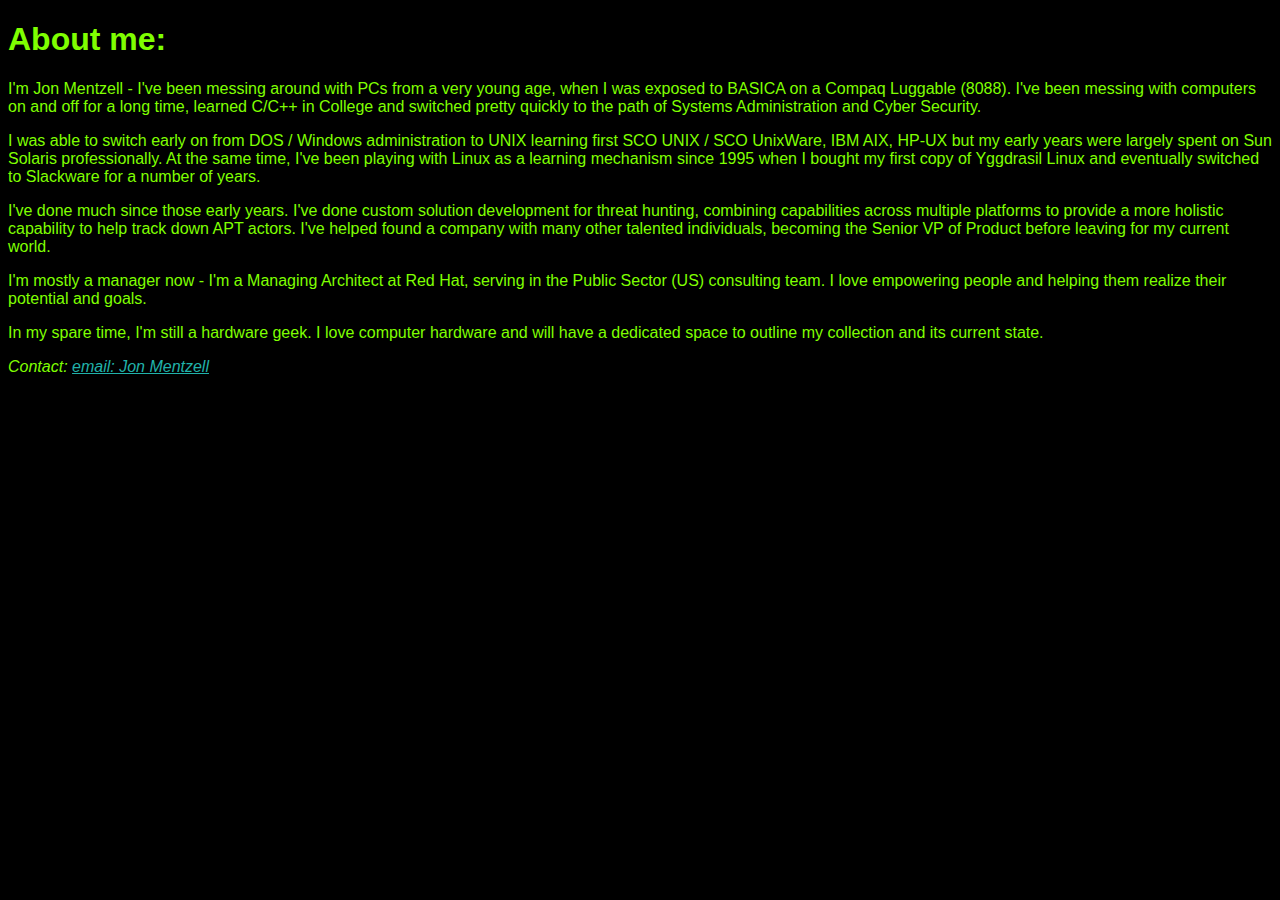
<file: content/about.html>
<!DOCTYPE html>
<!--[if lt IE 7]>      <html class="no-js lt-ie9 lt-ie8 lt-ie7"> <![endif]-->
<!--[if IE 7]>         <html class="no-js lt-ie9 lt-ie8"> <![endif]-->
<!--[if IE 8]>         <html class="no-js lt-ie9"> <![endif]-->
<!--[if gt IE 8]>      <html class="no-js"> <!--<![endif]-->
<html>
    <head>
        <meta charset="utf-8">
        <meta http-equiv="X-UA-Compatible" content="IE=edge">
        <title></title>
        <meta name="description" content="">
        <meta name="viewport" content="width=device-width, initial-scale=1">
        <link rel="stylesheet" href="../css/style.css">
    </head>
    <body>
        <!--[if lt IE 7]>
            <p class="browsehappy">You are using an <strong>outdated</strong> browser. Please <a href="#">upgrade your browser</a> to improve your experience.</p>
        <![endif]-->
        <H1>About me:</H1>

        <p>I'm Jon Mentzell - I've been messing around with PCs from a very young age, when I was exposed to BASICA on a Compaq Luggable (8088).  I've been messing with computers on and off for a long time, learned C/C++ in College and switched pretty quickly to the path of Systems Administration and Cyber Security.</p>
        <p>I was able to switch early on from DOS / Windows administration to UNIX learning first SCO UNIX / SCO UnixWare, IBM AIX, HP-UX but my early years were largely spent on Sun Solaris professionally.  At the same time, I've been playing with Linux as a learning mechanism since 1995 when I bought my first copy of Yggdrasil Linux and eventually switched to Slackware for a number of years.</p>
        <p>I've done much since those early years.  I've done custom solution development for threat hunting, combining capabilities across multiple platforms to provide a more holistic capability to help track down APT actors.  I've helped found a company with many other talented individuals, becoming the Senior VP of Product before leaving for my current world.</p>
        <p>I'm mostly a manager now - I'm a Managing Architect at Red Hat, serving in the Public Sector (US) consulting team.  I love empowering people and helping them realize their potential and goals.</p>
        <p>In my spare time, I'm still a hardware geek.  I love computer hardware and will have a dedicated space to outline my collection and its current state.</p>
        <address>Contact: <a href="mailto:jon@mentzell.us">email: Jon Mentzell</a></address>
    </body>
</html>
</file>
<file: css/style.css>
body {
    background-color: black;
    font-family: 'Franklin Gothic Medium', 'Arial Narrow', Arial, sans-serif;
    color: chartreuse;
}

a {
    color: lightseagreen;
}

address {
    display: block;
    font-style: italic;
}
</file>
